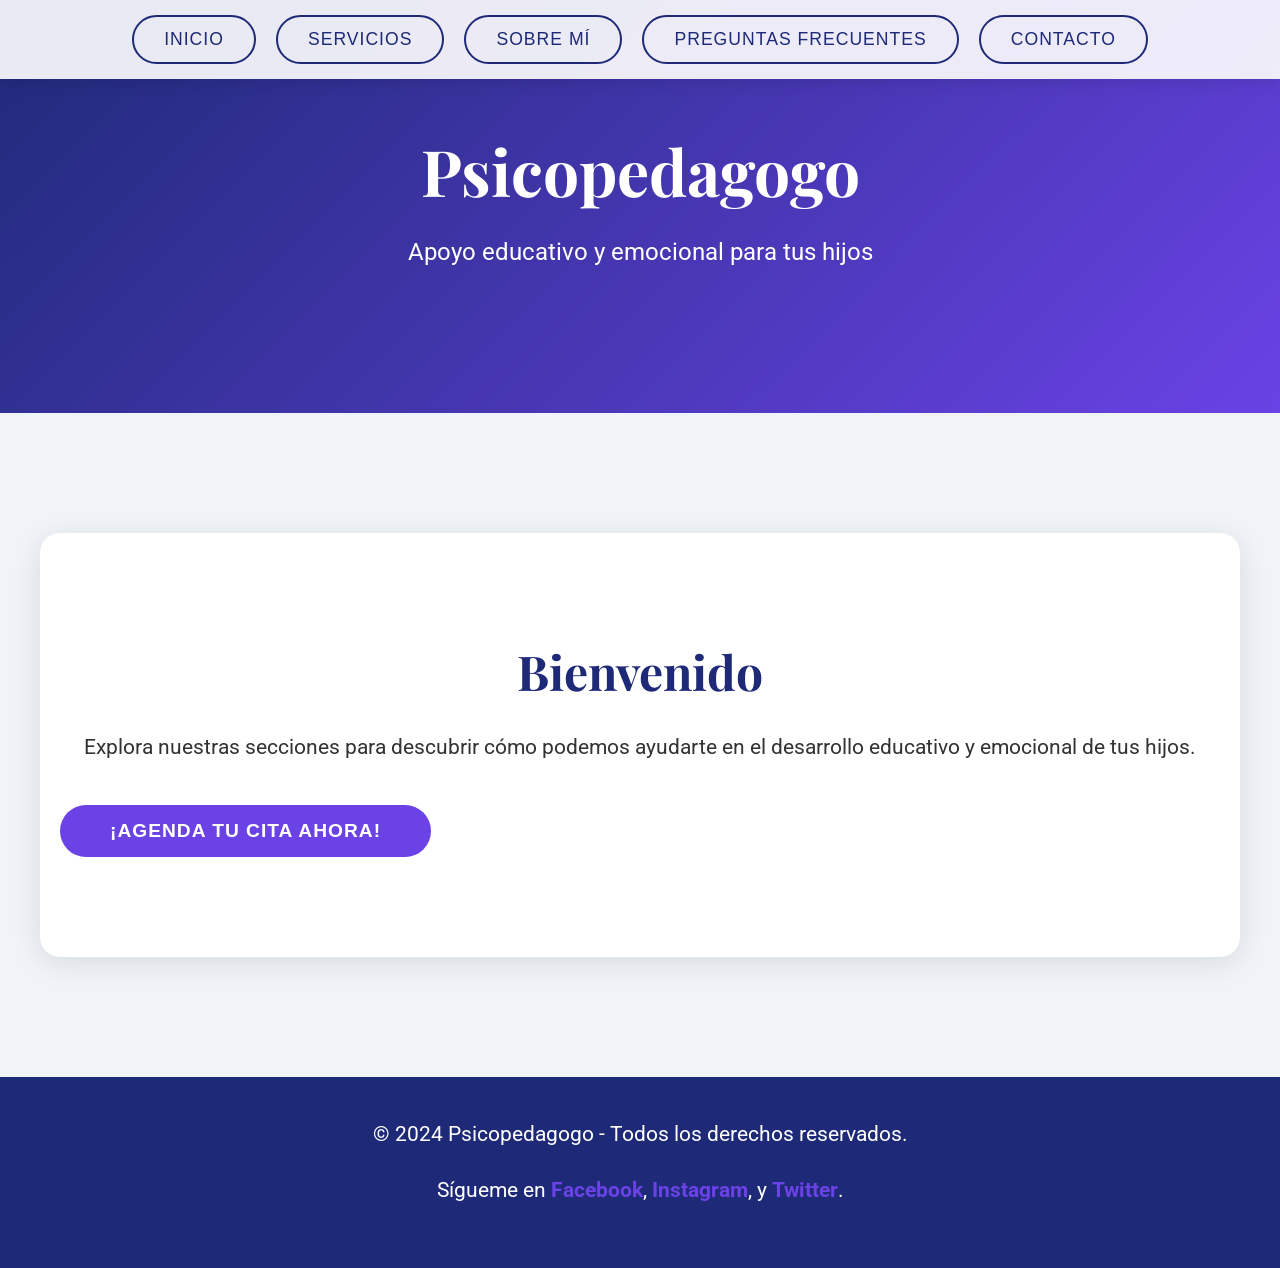
<file: PERSONAL/Index.html>
<!DOCTYPE html>
<html lang="es">
<head>
    <meta charset="UTF-8">
    <meta name="viewport" content="width=device-width, initial-scale=1.0">
    <title>Psicopedagogo - Nombre del Profesional</title>
    <link href="https://fonts.googleapis.com/css2?family=Roboto:wght@400;500;700&family=Playfair+Display:wght@700&display=swap" rel="stylesheet">
    <link rel="stylesheet" href="https://cdnjs.cloudflare.com/ajax/libs/font-awesome/6.0.0-beta3/css/all.min.css">
    <style>
        * {
            box-sizing: border-box;
            margin: 0;
            padding: 0;
        }

        body {
            font-family: 'Roboto', sans-serif;
            background-color: #f0f4f8;
            color: #333;
            line-height: 1.6;
            overflow-x: hidden;
        }

        header {
            background: linear-gradient(135deg, #1E2A78, #6A42E5);
            color: #fff;
            padding: 120px 20px;
            text-align: center;
            position: relative;
            overflow: hidden;
        }

        header h1 {
            font-family: 'Playfair Display', serif;
            font-size: 4em;
            margin-bottom: 10px;
            animation: slideDown 1s ease-out;
        }

        header p {
            font-size: 1.5em;
            margin-top: 0;
            margin-bottom: 20px;
            animation: fadeIn 1.5s ease-in-out;
        }

        @keyframes slideDown {
            0% { transform: translateY(-50px); opacity: 0; }
            100% { transform: translateY(0); opacity: 1; }
        }

        @keyframes fadeIn {
            0% { opacity: 0; }
            100% { opacity: 1; }
        }

        nav {
            position: fixed;
            top: 0;
            width: 100%;
            background: rgba(255, 255, 255, 0.9);
            box-shadow: 0 4px 15px rgba(0, 0, 0, 0.1);
            padding: 15px 0;
            display: flex;
            justify-content: center;
            z-index: 1000;
        }

        nav button {
            background: none;
            color: #1E2A78;
            border: 2px solid #1E2A78;
            padding: 12px 30px;
            margin: 0 10px;
            border-radius: 50px;
            font-size: 1.1em;
            cursor: pointer;
            transition: all 0.3s ease;
            text-transform: uppercase;
            letter-spacing: 1px;
        }

        nav button:hover {
            background: #6A42E5;
            color: #fff;
            transform: translateY(-3px);
        }

        .container {
            max-width: 1200px;
            margin: 120px auto;
            padding: 40px 20px;
            background: #fff;
            border-radius: 20px;
            box-shadow: 0 6px 30px rgba(0, 0, 0, 0.1);
            transition: all 0.3s ease;
            opacity: 0;
            transform: translateY(30px);
        }

        .container.show {
            opacity: 1;
            transform: translateY(0);
        }

        section {
            padding: 60px 0;
        }

        h2 {
            font-family: 'Playfair Display', serif;
            font-size: 3em;
            color: #1E2A78;
            text-align: center;
            margin-bottom: 20px;
        }

        h3 {
            font-size: 2em;
            color: #6A42E5;
            text-align: center;
            margin: 20px 0;
        }

        p {
            font-size: 1.3em;
            line-height: 1.7;
            text-align: center;
            margin-bottom: 20px;
        }

        .cta-button {
            display: inline-block;
            background: #6A42E5;
            color: #fff;
            padding: 15px 50px;
            border-radius: 50px;
            border: none;
            font-size: 1.2em;
            cursor: pointer;
            transition: transform 0.3s ease;
            font-weight: bold;
            text-transform: uppercase;
            letter-spacing: 1px;
            margin-top: 20px;
        }

        .cta-button:hover {
            transform: translateY(-5px);
            background: #1E2A78;
        }

        .services {
            display: flex;
            justify-content: space-between;
            flex-wrap: wrap;
            gap: 40px;
        }

        .service-item {
            flex-basis: calc(33.33% - 20px);
            background: #f7f7f7;
            padding: 30px;
            border-radius: 15px;
            text-align: center;
            transition: all 0.4s ease;
            box-shadow: 0 4px 20px rgba(0, 0, 0, 0.05);
        }

        .service-item:hover {
            transform: translateY(-10px);
            box-shadow: 0 6px 30px rgba(0, 0, 0, 0.1);
        }

        .service-item i {
            font-size: 3em;
            color: #6A42E5;
            margin-bottom: 20px;
        }

        .diplomas {
            display: flex;
            justify-content: space-between;
            flex-wrap: wrap;
            gap: 40px;
        }

        .diploma {
            flex-basis: calc(50% - 20px);
            background: #f7f7f7;
            padding: 30px;
            border-radius: 15px;
            box-shadow: 0 4px 20px rgba(0, 0, 0, 0.05);
            text-align: center;
        }

        .diploma img {
            max-width: 100%;
            border-radius: 10px;
            margin-top: 20px;
            box-shadow: 0 4px 15px rgba(0, 0, 0, 0.1);
        }

        .diploma h4 {
            font-size: 1.6em;
            margin-top: 15px;
        }

        .contact-info {
            display: flex;
            justify-content: center;
            gap: 40px;
            text-align: center;
            flex-wrap: wrap;
        }

        .contact-info div {
            background: #f7f7f7;
            padding: 30px;
            border-radius: 15px;
            box-shadow: 0 4px 20px rgba(0, 0, 0, 0.05);
            width: calc(33.33% - 20px);
        }

        .contact-info i {
            font-size: 2.5em;
            color: #6A42E5;
            margin-bottom: 20px;
        }

        footer {
            background: #1E2A78;
            color: white;
            padding: 40px 20px;
            text-align: center;
        }

        footer a {
            color: #6A42E5;
            text-decoration: none;
            font-weight: bold;
        }

        footer a:hover {
            text-decoration: underline;
        }

        .testimonials {
            background-color: #e9f5ff;
            padding: 40px 20px;
            border-radius: 20px;
            box-shadow: 0 6px 30px rgba(0, 0, 0, 0.1);
        }

        .testimonial-item {
            text-align: center;
            margin-bottom: 30px;
        }

        .testimonial-item p {
            font-size: 1.2em;
            font-style: italic;
            color: #555;
        }

        .testimonial-item h4 {
            font-size: 1.5em;
            font-weight: bold;
            margin-top: 10px;
            color: #6A42E5;
        }

        .faq {
            background-color: #f4f4f4;
            padding: 40px 20px;
            border-radius: 20px;
            box-shadow: 0 6px 30px rgba(0, 0, 0, 0.1);
        }

        .faq-item {
            margin-bottom: 20px;
        }

        .faq-item h4 {
            cursor: pointer;
            font-size: 1.5em;
            color: #1E2A78;
            transition: color 0.3s ease;
        }

        .faq-item h4:hover {
            color: #6A42E5;
        }

        .faq-item p {
            display: none;
            font-size: 1.2em;
            color: #333;
            margin-top: 10px;
        }

        .form-group {
            margin-bottom: 20px;
        }

        .form-group input, 
        .form-group textarea {
            width: 100%;
            padding: 12px;
            border: 2px solid #ccc;
            border-radius: 5px;
            transition: border 0.3s ease;
        }

        .form-group input:focus, 
        .form-group textarea:focus {
            border: 2px solid #6A42E5;
        }

        @media (max-width: 768px) {
            .services,
            .diplomas,
            .contact-info {
                flex-direction: column;
            }

            .service-item,
            .diploma,
            .contact-info div {
                flex-basis: 100%;
            }

            nav button {
                font-size: 1em;
                padding: 10px 20px;
            }
        }

    </style>
</head>
<body>
    <header>
        <h1>Psicopedagogo</h1>
        <p>Apoyo educativo y emocional para tus hijos</p>
    </header>

    <nav>
        <button onclick="showSection('bienvenida')">Inicio</button>
        <button onclick="showSection('servicios')">Servicios</button>
        <button onclick="showSection('sobreMi')">Sobre Mí</button>
        <button onclick="showSection('faq')">Preguntas Frecuentes</button>
        <button onclick="showSection('contacto')">Contacto</button>
    </nav>

    <div class="container" id="bienvenida">
        <section>
            <h2>Bienvenido</h2>
            <p>Explora nuestras secciones para descubrir cómo podemos ayudarte en el desarrollo educativo y emocional de tus hijos.</p>
            <button class="cta-button" onclick="showSection('contacto')">¡Agenda tu cita ahora!</button>
        </section>
    </div>

    <div class="container" id="servicios">
        <section>
            <h2>Servicios Ofrecidos</h2>
            <p>Brindamos un enfoque integral en el desarrollo educativo y emocional de los niños y adolescentes, incluyendo:</p>
            <div class="services">
                <div class="service-item">
                    <i class="fas fa-check-circle"></i>
                    <h3>Evaluaciones Psicopedagógicas</h3>
                    <p>Completas y personalizadas para entender las necesidades de cada niño.</p>
                </div>
                <div class="service-item">
                    <i class="fas fa-user-edit"></i>
                    <h3>Terapia Individual y Grupal</h3>
                    <p>Un espacio seguro para la expresión y el crecimiento personal.</p>
                </div>
                <div class="service-item">
                    <i class="fas fa-comments"></i>
                    <h3>Orientación a Padres y Docentes</h3>
                    <p>Apoyo y estrategias para crear un entorno educativo positivo.</p>
                </div>
                <div class="service-item">
                    <i class="fas fa-lightbulb"></i>
                    <h3>Estimulación cognitiva global</h3>
                    <p>Actividades diseñadas para mejorar el aprendizaje y habilidades.</p>
                </div>
                <div class="service-item">
                    <i class="fas fa-graduation-cap"></i>
                    <h3>Intervención en autismo </h3>
                    <p>Formación para padres y profesionales en temas relevantes.</p>
                </div>
                    <div class="service-item">
                        <i class="fas fa-check-circle"></i>
                        <h3>Intervención en trastornos de la conducta</h3>
                        <p>Formación para padres y profesionales en temas relevantes.</p>
                    </div>
                    <div class="service-item">
                        <i class="fas fa-comments"></i>
                        <h3>Intervención en tdah</h3>
                        <p>Formación para padres y profesionales en temas relevantes.</p>
                    </div>
                    <div class="service-item">
                        <i class="fas fa-graduation-cap"></i>
                        <h3>Intervención en trastornos del aprendizaje y dislexia.</h3>
                        <p>Formación para padres y profesionales en temas relevantes.</p>
                    </div>
                    <div class="service-item">
                        <i class="fas fa-check-circle"></i>
                        <h3>Intervención en dificultades de lenguaje</h3>
                        <p>Formación para padres y profesionales en temas relevantes.</p>
                </div>
            </div>
        </section>
    </div>

    <div class="container" id="sobreMi">
        <section>
            <h2>Sobre Mí</h2>
            <p>Soy Assia Badia</p>
            <p>Pedagoga y psicopedagoga. Formada en autismo, tdah y trastornos de la conducta. Acreditada en adir y ados para el diagnóstico en autismo. Perito psicopedagogía.</p>

            <h3>Diplomas y Certificaciones</h3>
            <p>Aquí puedes ver algunos de mis logros y certificaciones.</p>
            <div class="diplomas">
                <div class="diploma">
                    <h4>Diploma en Psicopedagogía</h4>
                    <p>Universidad Ejemplo</p>
                   
                </div>
                <div class="diploma">
                    <h4>Certificación en trastornos de la conducta.</h4>
                    <p>Instituto Ejemplo</p>
                </div>
                <div class="diploma">
                    <h4>Formación en Perito psicopedagogía</h4>
                    <p>Centro de Estudios Avanzados</p>
                    
                </div>
                <div class="diploma">
                    <h4>Curso de Actualización en Psicopedagogía</h4>
                    <p>Escuela de Educación Continua</p>
                    
                </div>
            </div>
        </section>
    </div>
    <div class="container" id="faq">
        <section class="faq">
            <h2>Preguntas Frecuentes</h2>
            <div class="faq-item">
                <h4 onclick="toggleFAQ(this)">¿Qué es la psicopedagogía?</h4>
                <p>La psicopedagogía es la disciplina que estudia el aprendizaje y la enseñanza, y se centra en la mejora del desarrollo académico y emocional de los niños y adolescentes.</p>
            </div>
            <div class="faq-item">
                <h4 onclick="toggleFAQ(this)">¿Cuándo debería llevar a mi hijo a terapia?</h4>
                <p>Si notas que tu hijo tiene dificultades para aprender, problemas emocionales o cambios en su comportamiento, es recomendable buscar ayuda profesional.</p>
            </div>
            <div class="faq-item">
                <h4 onclick="toggleFAQ(this)">¿Cómo se llevan a cabo las evaluaciones psicopedagógicas?</h4>
                <p>Las evaluaciones se realizan a través de entrevistas, pruebas estandarizadas y observaciones, con el fin de entender las necesidades específicas del niño.</p>
            </div>
            <div class="faq-item">
                <h4 onclick="toggleFAQ(this)">¿Los padres pueden asistir a las sesiones?</h4>
                <p>Dependiendo del tipo de terapia, en algunas sesiones los padres son bienvenidos para participar, mientras que en otras es mejor que el niño tenga su propio espacio.</p>
            </div>
            <div class="faq-item">
                <h4 onclick="toggleFAQ(this)">¿Cuánto dura el proceso terapéutico?</h4>
                <p>La duración del proceso terapéutico puede variar según las necesidades de cada niño, pero generalmente se realiza un seguimiento continuo para evaluar el progreso.</p>
            </div>
        </section>
    </div>

    <div class="container" id="contacto">
        <section>
            <h2>Contacto</h2>
            <p>Para más información o agendar una cita, no dudes en contactarme:</p>
            <div class="contact-info">
                <div>
                    <i class="fas fa-phone-alt"></i>
                    <h3>Teléfono</h3>
                    <p>+34 611 57 11 32</p>
                </div>
                <div>
                    <i class="fas fa-envelope"></i>
                    <h3>Email</h3>
                    <p>Centrepsico.ab@gmail.com</p>
                </div>
                <div>
                    <i class="fas fa-map-marker-alt"></i>
                    <h3>Dirección</h3>
                    <p>📍Carrer del Pedró 33, Santa Coloma de Gramenet</p>
                </div>
            </div>

            <h3>Formulario de Contacto</h3>
            <form>
                <div class="form-group">
                    <input type="text" placeholder="Nombre" required>
                </div>
                <div class="form-group">
                    <input type="email" placeholder="Email" required>
                </div>
                <div class="form-group">
                    <textarea rows="4" placeholder="Tu mensaje" required></textarea>
                </div>
                <button type="submit" class="cta-button">Enviar</button>
            </form>
        </section>
    </div>
    

    <footer>
        <p>&copy; 2024 Psicopedagogo - Todos los derechos reservados.</p>
        <p>Sígueme en <a href="https://www.facebook.com" target="_blank">Facebook</a>, <a href="https://www.instagram.com/_psicopedagogiab/" target="_blank">Instagram</a>, y <a href="https://www.twitter.com" target="_blank">Twitter</a>.</p>
    </footer>
    <script src="Javascript.js"></script> 
    <script src="estilos.css"></script> 
    
    <script>
        function showSection(sectionId) {
            const sections = document.querySelectorAll('.container');
            sections.forEach(section => {
                section.style.display = 'none';
                section.classList.remove('show');
            });
            document.getElementById(sectionId).style.display = 'block';
            document.getElementById(sectionId).classList.add('show');
        }

        function toggleFAQ(faqItem) {
            const answer = faqItem.nextElementSibling;
            answer.style.display = answer.style.display === 'block' ? 'none' : 'block';
        }

        showSection('bienvenida');
    </script>
</body>
</html>
</file>
